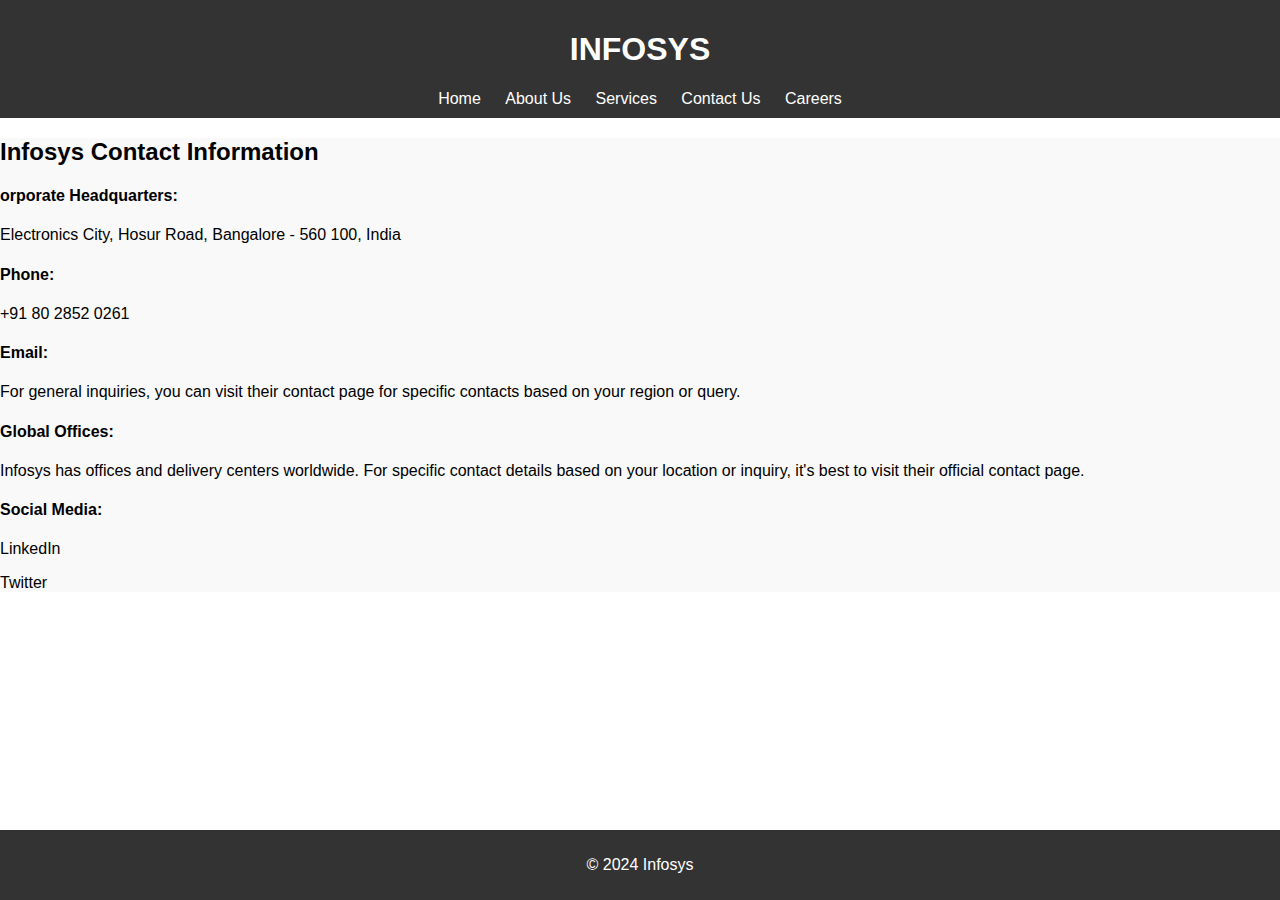
<file: contact.html>
<!DOCTYPE html>
<html lang="en">
<head>
    <meta charset="UTF-8">
    <meta name="viewport" content="width=device-width, initial-scale=1.0">
    <title>Contact Us</title>
    <link rel="stylesheet" href="styles.css">
</head>
<body>
    <header>
        <div class="centered-content">
            <h1>INFOSYS</h1>
        </div>
    <nav>
        <ul>
            <li><a href="index.html">Home</a></li>
            <li><a href="about.html">About Us</a></li>
            <li><a href="services.html">Services</a></li>
            <li><a href="contact.html">Contact Us</a></li>
            <li><a href="careers.html">Careers</a></li>
        </ul>
    </nav>
</header>
<section>
        <p>
        <h2>Infosys Contact Information</h2>
        <h4>orporate Headquarters:</h4>
        Electronics City, Hosur Road,
        Bangalore - 560 100, India

        <h4>Phone:</h4>
        +91 80 2852 0261

        <h4>Email:</h4>
        For general inquiries, you can visit their contact page for specific contacts based on your region or query.

        <h4>Global Offices:</h4>
        Infosys has offices and delivery centers worldwide. For specific contact details based on your location or inquiry, it's best to visit their official contact page.

        <h4>Social Media:</h4>
        LinkedIn
        <p>Twitter</p>
    </p>
</section>
    <footer>
        <p>&copy; 2024 Infosys</p>
    </footer>
</body>
</html>
</file>
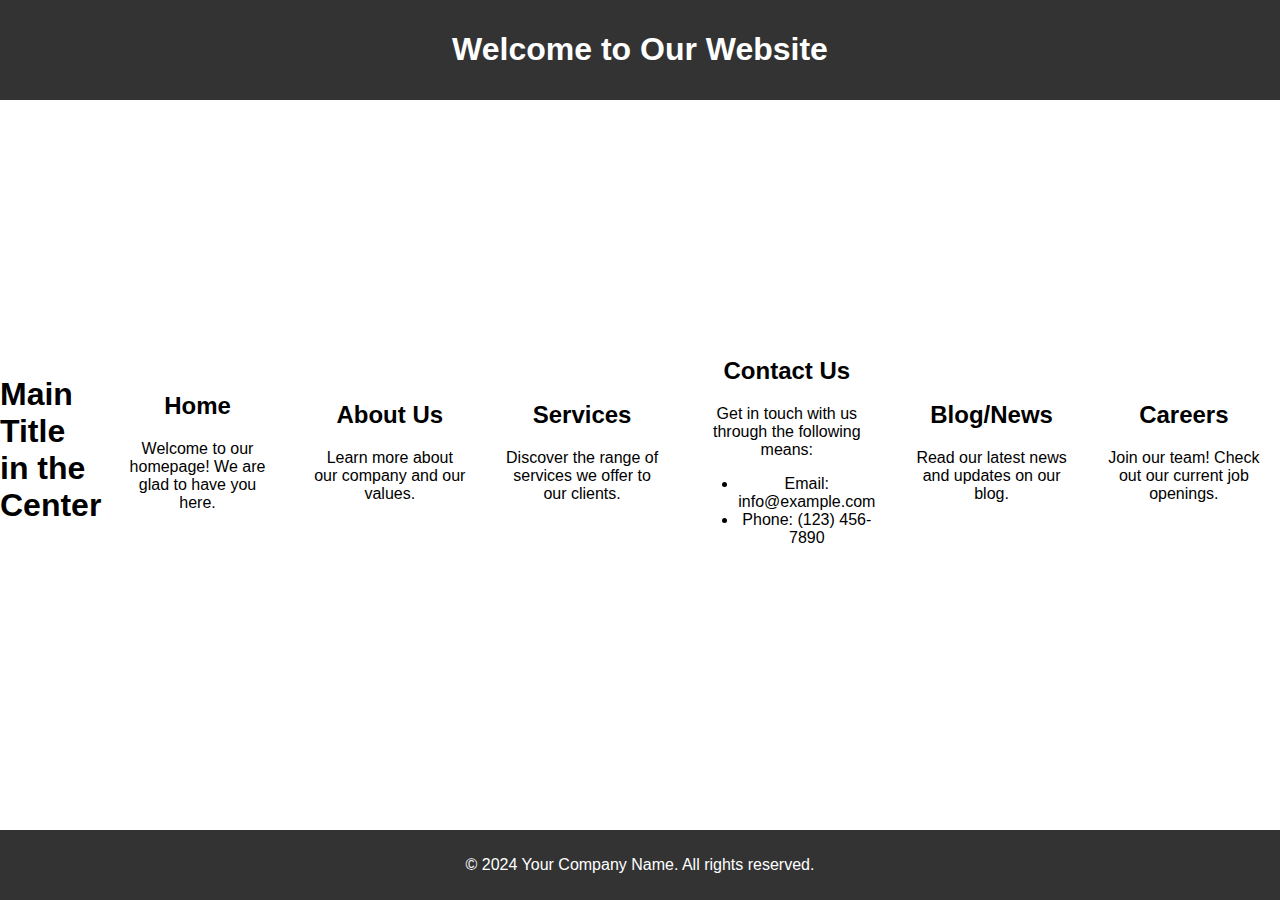
<file: sample.html>
<!DOCTYPE html>
<html lang="en">
<head>
    <meta charset="UTF-8">
    <meta name="viewport" content="width=device-width, initial-scale=1.0">
    <title>Simple Website</title>
    <style>
        body, html {
            margin: 0;
            padding: 0;
            height: 100%;
            display: flex;
            justify-content: center;
            align-items: center;
            font-family: Arial, sans-serif;
        }
        header {
            background-color: #333;
            color: #fff;
            width: 100%;
            text-align: center;
            position: absolute;
            top: 0;
            padding: 10px 0;
        }
        nav {
            text-align: center;
            margin: 20px 0;
            position: absolute;
            top: 60px; /* Adjust this value as needed */
            width: 100%;
        }
        nav a {
            margin: 0 15px;
            text-decoration: none;
            color: #333;
        }
        section {
            padding: 20px;
            margin: 20px 0;
            width: 100%;
            text-align: center;
        }
        footer {
            background-color: #333;
            color: #fff;
            text-align: center;
            padding: 10px 0;
            position: absolute;
            bottom: 0;
            width: 100%;
        }
        .centered-content {
            display: flex;
            justify-content: center;
            align-items: center;
            height: 100vh;
        }
    </style>
</head>
<body>

    <header>
        <h1>Welcome to Our Website</h1>
    </header>

    <nav>
        <a href="#home">Home</a>
        <a href="#about">About Us</a>
        <a href="#services">Services</a>
        <a href="#contact">Contact Us</a>
        <a href="#blog">Blog/News</a>
        <a href="#careers">Careers</a>
    </nav>

    <div class="centered-content">
        <h1>Main Title in the Center</h1>
    </div>

    <section id="home">
        <h2>Home</h2>
        <p>Welcome to our homepage! We are glad to have you here.</p>
    </section>

    <section id="about">
        <h2>About Us</h2>
        <p>Learn more about our company and our values.</p>
    </section>

    <section id="services">
        <h2>Services</h2>
        <p>Discover the range of services we offer to our clients.</p>
    </section>

    <section id="contact">
        <h2>Contact Us</h2>
        <p>Get in touch with us through the following means:</p>
        <ul>
            <li>Email: info@example.com</li>
            <li>Phone: (123) 456-7890</li>
        </ul>
    </section>

    <section id="blog">
        <h2>Blog/News</h2>
        <p>Read our latest news and updates on our blog.</p>
    </section>

    <section id="careers">
        <h2>Careers</h2>
        <p>Join our team! Check out our current job openings.</p>
    </section>

    <footer>
        <p>&copy; 2024 Your Company Name. All rights reserved.</p>
    </footer>

</body>
</html>
</file>
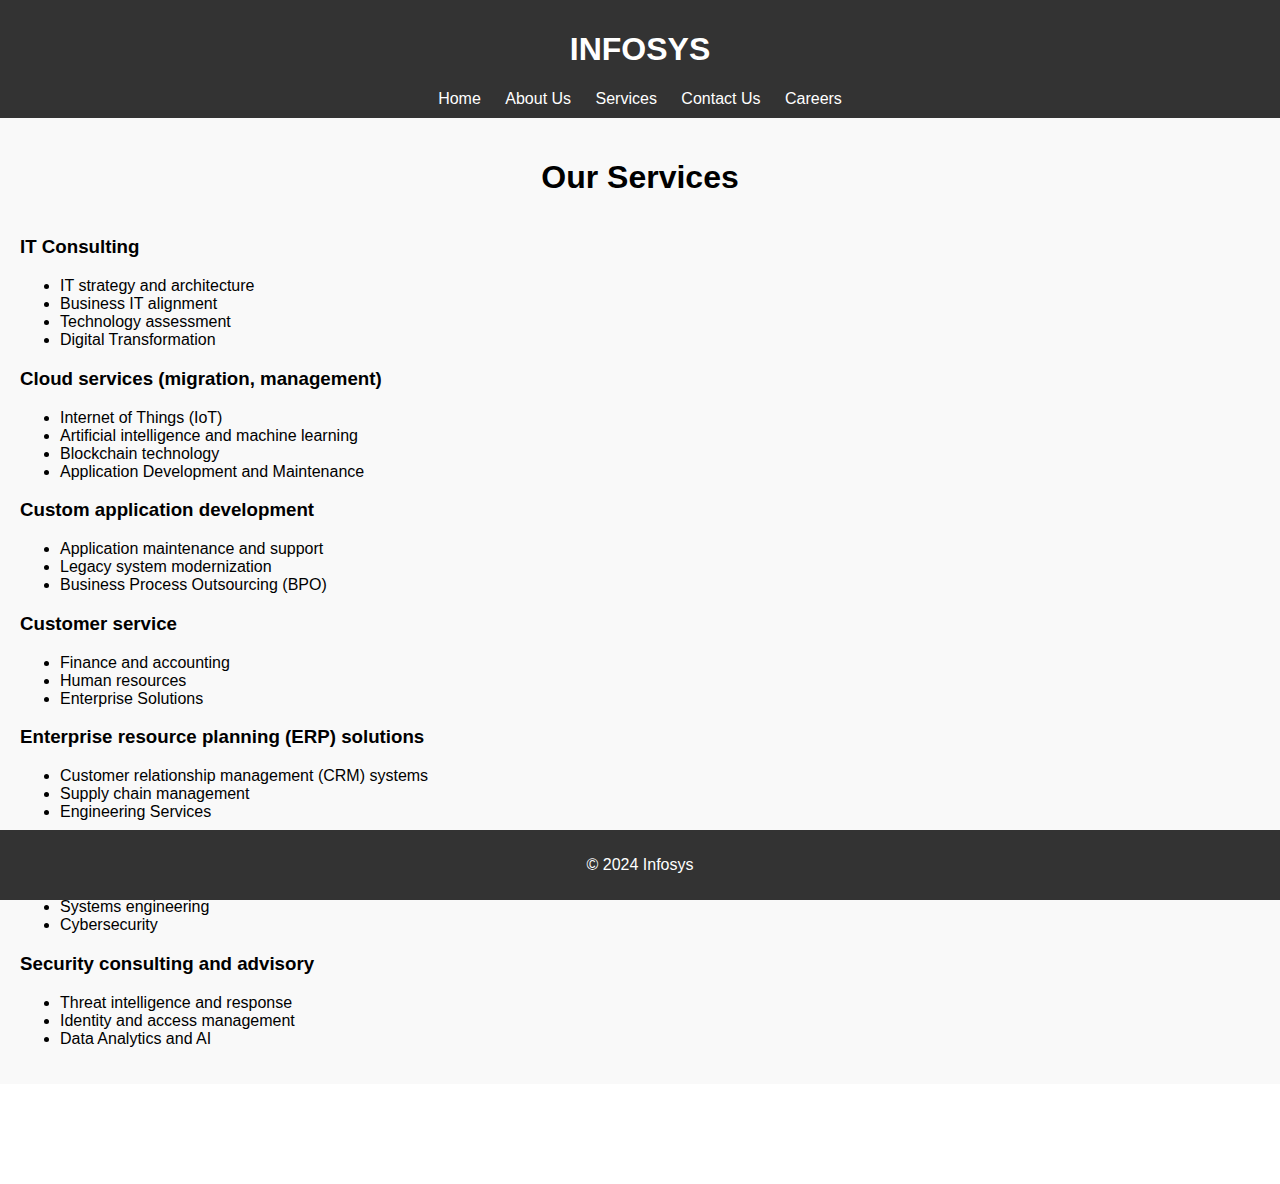
<file: services.html>
<!DOCTYPE html>
<html lang="en">
<head>
    <meta charset="UTF-8">
    <meta name="viewport" content="width=device-width, initial-scale=1.0">
    <title>Services</title>
    <link rel="stylesheet" href="styles.css">
</head>
<body>
    <header>
        <div class="centered-content">
            <h1>INFOSYS</h1>
        </div>
        <nav>
            <ul>
                <li><a href="index.html">Home</a></li>
                <li><a href="about.html">About Us</a></li>
                <li><a href="services.html">Services</a></li>
                <li><a href="contact.html">Contact Us</a></li>
                <li><a href="careers.html">Careers</a></li>
            </ul>
        </nav>
    </header>
    <section>
    <main>
        <div>
        <h1>Our Services</h1>
        </div>
    <p>
        <h3>IT Consulting</h3>
        <ul>
            <li>IT strategy and architecture</li>
            <li>Business IT alignment</li>
            <li>Technology assessment</li>
            <li>Digital Transformation</li>
        </ul>
        
        <h3>Cloud services (migration, management)</h3>
        <ul>
            <li>Internet of Things (IoT)</li>
            <li>Artificial intelligence and machine learning</li>
            <li>Blockchain technology</li>
            <li>Application Development and Maintenance</li>
        </ul>
        
        <h3>Custom application development</h3>
        <ul>  
            <li>Application maintenance and support</li>
            <li>Legacy system modernization</li>
            <li>Business Process Outsourcing (BPO)</li>
        </ul>

        <h3>Customer service</h3>
        <ul>
        <li>Finance and accounting</li>
        <li>Human resources</li>
        <li>Enterprise Solutions</li>
        </ul>

        <h3>Enterprise resource planning (ERP) solutions</h3>
        <ul>
            <li>Customer relationship management (CRM) systems</li>
            <li>Supply chain management</li>
            <li>Engineering Services</li>
        </ul>
        
        <h3>Product engineering</h3>
        <ul>
            <li>Lifecycle management</li>
            <li>Systems engineering</li>
            <li>Cybersecurity</li>
        </ul>

        <h3>Security consulting and advisory</h3>
        <ul>
            <li>Threat intelligence and response</li> 
            <li>Identity and access management</li>
            <li>Data Analytics and AI</li>
        </ul>
    </p>
    </main>
    </section>
    <footer>
        <p>&copy; 2024 Infosys</p>
    </footer>
</body>
</html>
</file>
<file: styles.css>
body {
    font-family: Arial, sans-serif;
    margin: 0;
    padding: 0;
}

header {
    background-color: #333;
    color: white;
    padding: 10px 0;
}

div{
    display: flex;
    flex-direction: column;
    justify-content: center;
    text-align: center;
    }

nav ul {
    list-style: none;
    margin: 0;
    padding: 0;
    text-align: center;
}

nav ul li {
    display: inline;
    margin: 0 10px;
}

nav ul li a {
    color: white;
    text-decoration: none;
}

nav ul li a:hover {
    text-decoration: underline;
}

main {
    padding: 20px;
}

section {
    margin-bottom: 100px; /* Adjust as needed */
    background: rgba(190, 189, 189, 0.089);
}

footer {
    background-color: #333;
    color: white;
    text-align: center;
    padding: 10px 0;
    position: fixed;
    bottom: 0;
    width: 100%;
    z-index: 100;
}
.option-container {
    display: flex;
    flex-wrap: wrap;
    gap: 20px;
}
.option {
    border: 1px solid #ccc;
    border-radius: 10px;
    width: 200px;
    padding: 10px;
    text-align: center;
    box-shadow: 0 4px 8px rgba(0, 0, 0, 0.1);
    transition: transform 0.3s;
}

.option-container {
    display: flex;
    flex-wrap: wrap;
    gap: 20px;
}
.option {
    border: 1px solid #ccc;
    border-radius: 10px;
    width: 200px;
    padding: 10px;
    text-align: center;
    box-shadow: 0 4px 8px rgba(0, 0, 0, 0.1);
    transition: transform 0.3s;
}

.option:hover {
    transform: translateY(-5px);
}

.option img {
    width: 100%;
    border-radius: 10px;
}

.option p {
    margin: 10px 0 0;
    font-size: 16px;
}

.right-image {
    float: right;
    max-width:500px; /* Adjust as needed */
    margin: 20px;
    border: 1px solid #000000;
    padding: 10px;
    box-shadow: 2px 2px 8px rgba(0, 0, 0, 0.1);
}
</file>
